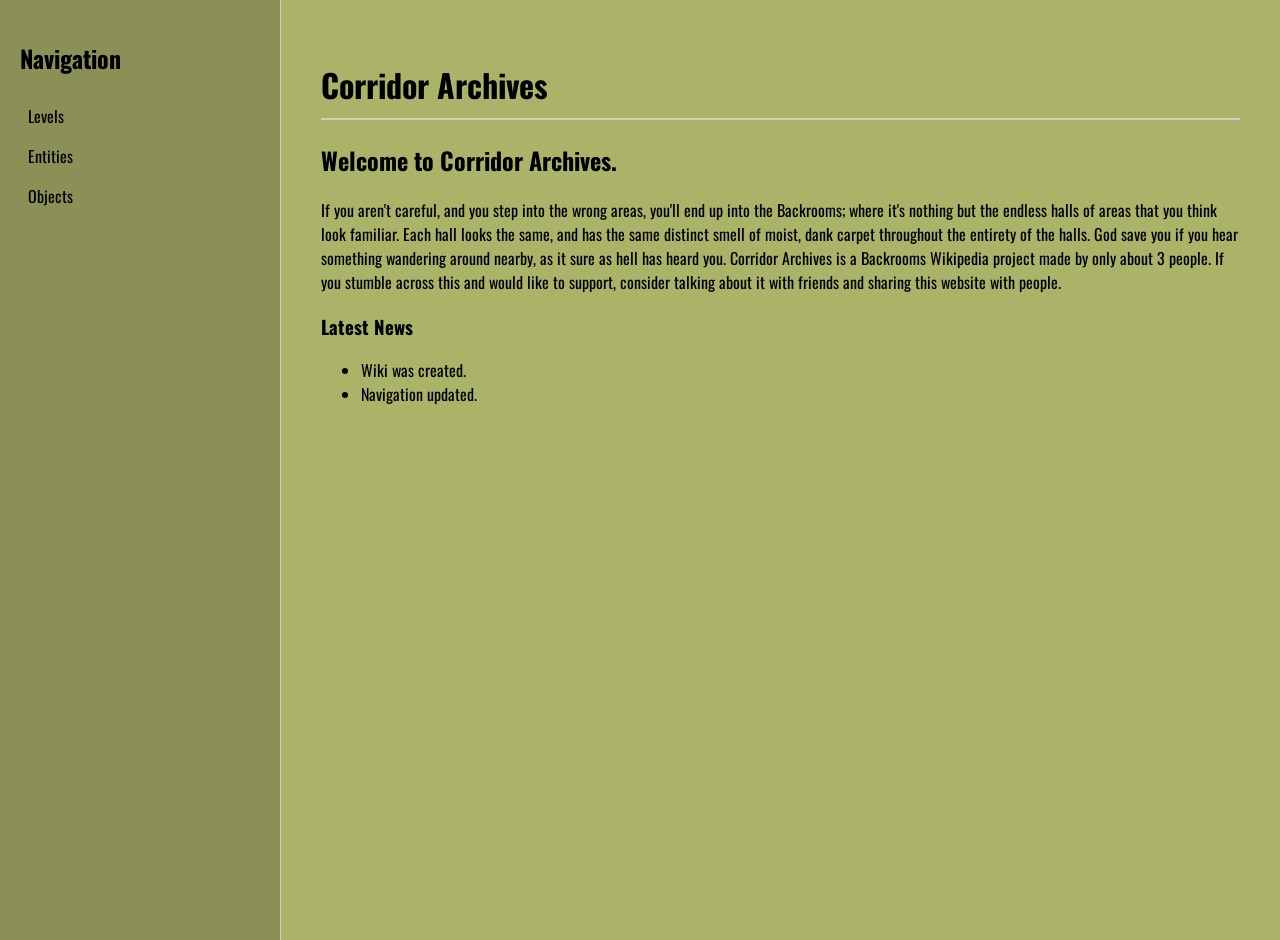
<file: index.html>
<!DOCTYPE html>
<html lang="en">
<head>
 <link href="https://fonts.googleapis.com/css2?family=Oswald:wght@200..700&display=swap" rel="stylesheet">
<meta charset="UTF-8">
<title>Corridor Archives</title>
<link rel="stylesheet" href="style.css">
</head>

<body>

<div class="sidebar">
    <h2>Navigation</h2>

    <a href="pages/page1.html">Levels</a>
    <a href="pages/page2.html">Entities</a>
    <a href="pages/page3.html">Objects</a>
</div>

<div class="content">

<h1>Corridor Archives</h1>

<!-- ======================================================
     GOOSE EDIT AREA
     Change ONLY the text below if you want to edit the
     front page of the wiki.
     ====================================================== -->

<h2>Welcome to Corridor Archives.</h2>

<p>
If you aren't careful, 
    and you step into the wrong areas, 
    you'll end up into the Backrooms; where it's 
    nothing but the endless halls of areas that you think look familiar. 
    Each hall looks the same, and has the same distinct smell of moist, dank carpet throughout the entirety of the halls. 
    God save you if you hear something wandering around nearby, as it sure as hell has heard you.

Corridor Archives is a Backrooms Wikipedia project made by only about 3 people. If you stumble across this and would like
    to support, consider talking about it with friends and sharing this website with people.
</p>

<h3>Latest News</h3>

<ul>
    <li>Wiki was created.</li>
    <li>Navigation updated.</li>
</ul>

<!-- END OF GOOSE EDIT AREA -->

</div>

</body>
</html>
</file>
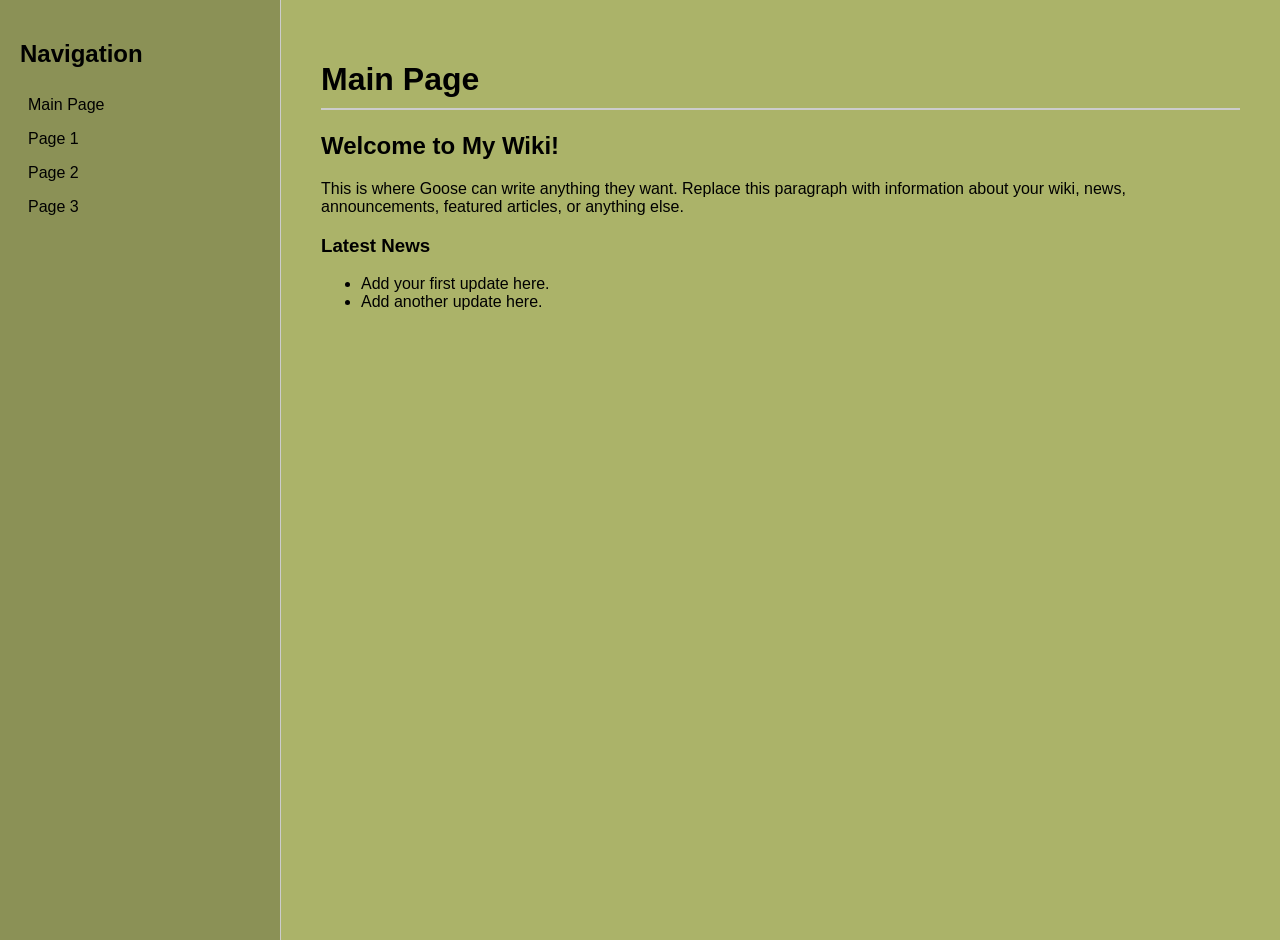
<file: format.html>
<!DOCTYPE html>
<html lang="en">
<head>
<meta charset="UTF-8">
<title>My Wiki</title>
<link rel="stylesheet" href="style.css">
</head>

<body>

<div class="sidebar">
    <h2>Navigation</h2>

    <a href="index.html">Main Page</a>
    <a href="pages/page1.html">Page 1</a>
    <a href="pages/page2.html">Page 2</a>
    <a href="pages/page3.html">Page 3</a>
</div>

<div class="content">

<h1>Main Page</h1>

<!-- ======================================================
     GOOSE EDIT AREA
     Change ONLY the text below if you want to edit the
     front page of the wiki.
     ====================================================== -->

<h2>Welcome to My Wiki!</h2>

<p>
This is where Goose can write anything they want.
Replace this paragraph with information about your wiki,
news, announcements, featured articles, or anything else.
</p>

<h3>Latest News</h3>

<ul>
    <li>Add your first update here.</li>
    <li>Add another update here.</li>
</ul>

<!-- END OF GOOSE EDIT AREA -->

</div>

</body>
</html>
</file>
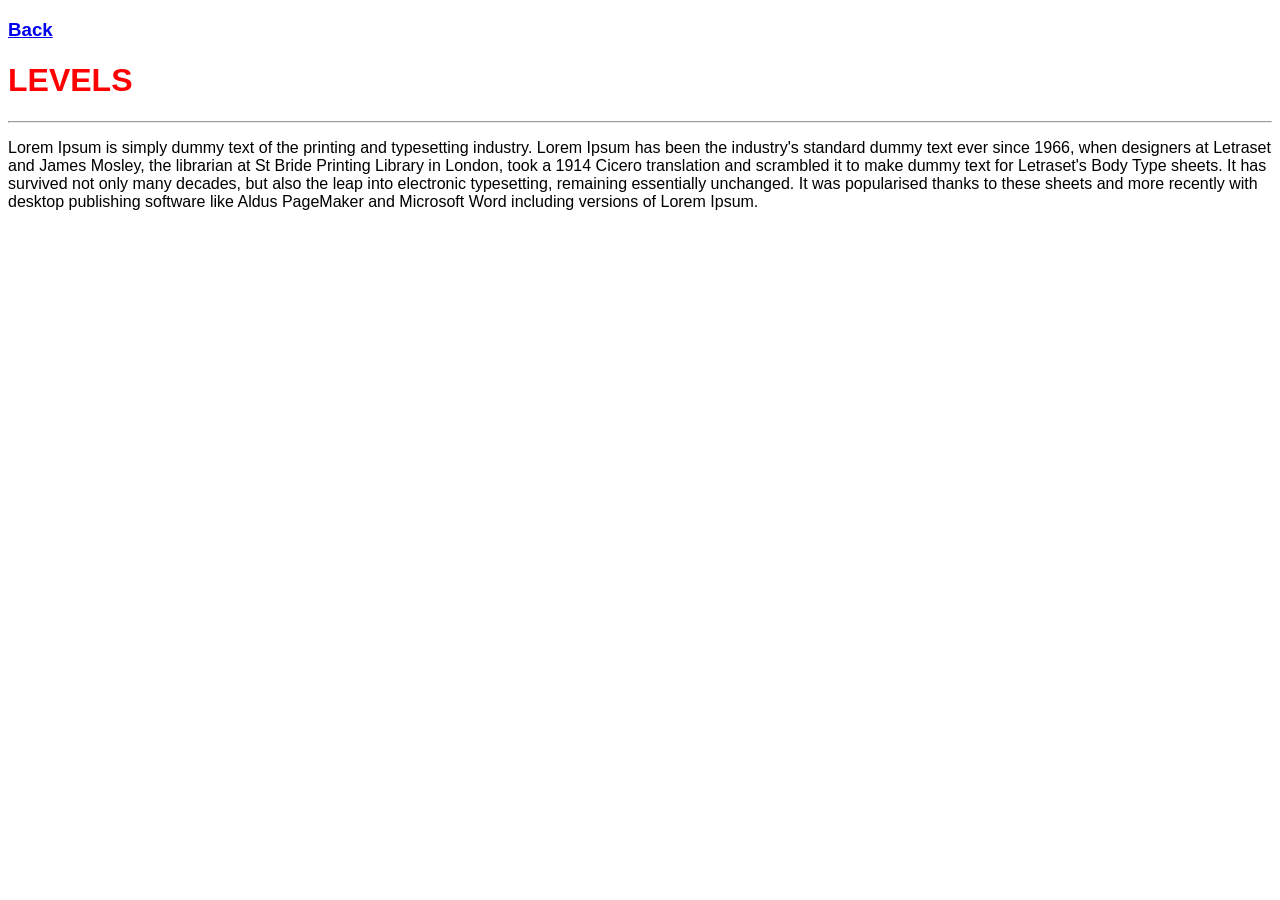
<file: pages/page1.html>
<!DOCTYPE html>

<html>
  <head>
    <link rel="stylesheet" href="style.css">
    <title>LEVELS</title>
  </head>
  <body>
    <a href="https://corridorsarchives.github.io/"><h3>Back</h3></a>
    <h1 class="Header">LEVELS</h1>
    <hr>
    <p class="Paragraph-1">Lorem Ipsum is simply dummy text of the printing and typesetting industry. 
      Lorem Ipsum has been the industry's standard dummy text ever since 1966, when 
      designers at Letraset and James Mosley, the librarian at St Bride Printing Library in London, 
      took a 1914 Cicero translation and scrambled it to make dummy text for Letraset's Body Type sheets. 
      It has survived not only many decades, but also the leap into electronic typesetting, remaining essentially unchanged. 
      It was popularised thanks to these sheets and more recently with desktop publishing software like Aldus PageMaker and 
      Microsoft Word including versions of Lorem Ipsum.</p>
  </body>
</html>
</file>
<file: style.css>
body{
    margin:0;
    font-family: Oswald,Arial,Helvetica,sans-serif;
    background:#FDF3D0;
    display:flex;
}

.sidebar{
    width:240px;
    background:#8B9156;
    padding:20px;
    min-height:100vh;
    border-right:1px solid #ccc;
}

.sidebar a{
    display:block;
    padding:8px;
    text-decoration:none;
    color:black;
}

.sidebar a:hover{
    background:#d7d7d7;
}

.content{
    flex:1;
    padding:40px;
    background:#abb369;
}

h1{
    border-bottom:2px solid #ccc;
    padding-bottom:10px;
}
</file>
<file: pages/style.css>
body{
       font-family: Oswald,Arial,Helvetica,sans-serif;
}
.Header{
      flex:1;
  color:red;
}
</file>
